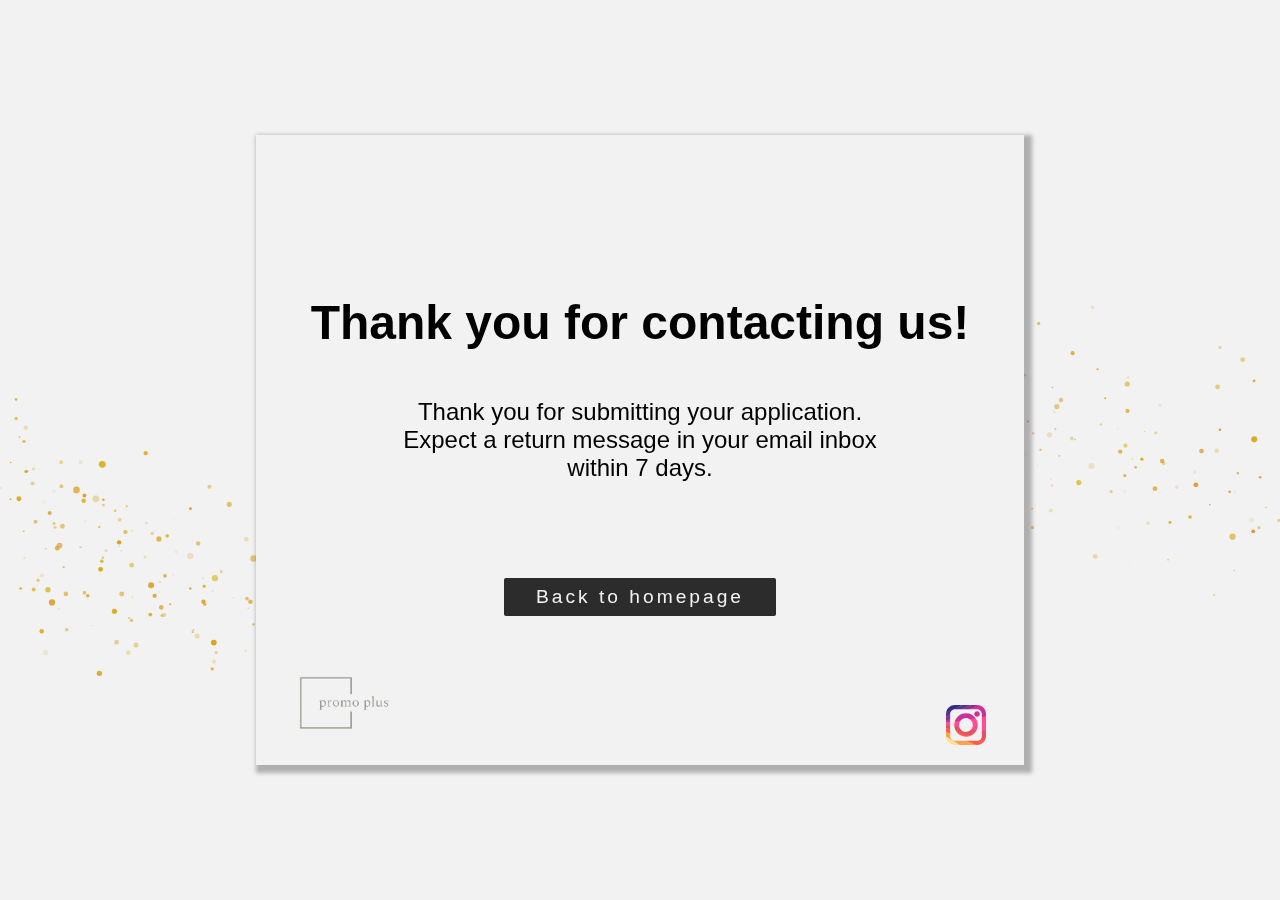
<file: thankyou.html>
<!DOCTYPE html>
<html lang="en">
  <head>
    <meta charset="UTF-8" />
    <meta http-equiv="X-UA-Compatible" content="IE=edge" />
    <meta name="viewport" content="width=device-width, initial-scale=1.0" />
    <link rel="stylesheet" href="./style/main.css" />
    <link rel="icon" type="image/svg" href="./img/logo2.png" />
    <title>Thank you for contacting</title>
  </head>
  <body>
    <div class="thank-you-page">
      <canvas id="particle-canvas" class="ascs"></canvas>
      <div class="thanks-wrapper">
        <h1 class="thanks-title">Thank you for contacting us!</h1>
        <p class="thanks-text">
          Thank you for submitting your application. <br />Expect a return
          message in your email inbox within 7 days.
        </p>
        <a href="./index.html" class="thanks-btn">Back to homepage</a>
        <div class="img-container">
          <img src="./img/logo1.png" alt="logo" class="logo-thanks" />
          <a href="#"
            ><img
              src="./img/ig-color.svg"
              alt="instagram-link"
              class="instagram-btn"
          /></a>
        </div>
      </div>

      <style>
        #particle-canvas {
          background-color: none;
          width: 100%;
          height: 60%;
          z-index: 1;
          position: absolute;
          margin-top: 130px;
        }
      </style>
    </div>
    <script src="particles.js"></script>
  </body>
</html>
</file>
<file: style/main.css>
header {
  display: flex;
  flex-direction: row;
  justify-content: space-between;
  align-content: center;
  align-items: center;
  max-width: 100vw;
}
header .logo {
  width: auto;
  height: 3.7rem;
  padding: 10px 10px;
}
header .header-text {
  display: flex;
  display: row;
  padding: 1rem;
}
header .header-text button {
  font-family: "Montserrat", sans-serif;
  font-size: 1.1rem;
  color: #f2f2f2;
  padding-right: 1rem;
  border: none;
  background: none;
}
header .header-text button:hover {
  cursor: pointer;
  opacity: 0.6;
  scale: 0.98;
}

@media only screen and (max-width: 1050px) {
  .header-text button {
    font-size: 1rem;
  }
}
@media only screen and (max-width: 500px) {
  header .logo {
    width: auto;
    height: 2rem;
    padding: 10px 10px;
  }
  .header-text {
    padding: 5rem;
  }
  .header-text .header-btn {
    font-size: 0.7rem;
    padding: 0.3rem;
  }
}
.landing-page {
  height: 100vh;
  background-image: url(../img/landing-page.jpg);
  background-repeat: no-repeat;
  background-size: cover;
}
.landing-page .container {
  z-index: 10;
  width: 50vw;
  background-color: rgba(56, 56, 56, 0.559);
  margin-top: 13rem;
  padding: 4rem 0rem 4rem 7rem;
}
.landing-page .container .landing-page--title {
  width: 100%;
  color: #fff;
  font-family: "Montserrat", sans-serif;
  font-size: 4rem;
  padding-bottom: 2rem;
}
.landing-page .container .landing-page--text {
  color: #fff;
  width: 90%;
  font-family: "Montserrat", sans-serif;
  text-align: justify;
  font-size: 1.7rem;
}
.landing-page .get-more {
  padding-top: 17rem;
  display: flex;
  flex-direction: column;
  z-index: 10;
  width: 100%;
}
.landing-page .get-more .more-btn {
  color: #fff;
  padding: 15px;
  background: none;
  font-size: 1.3rem;
  border: none;
  font-family: "Montserrat", sans-serif;
  width: 200px;
  text-align: center;
  align-items: center;
  margin-left: auto;
  margin-right: auto;
}
.landing-page .get-more .more-btn:hover {
  animation-name: arrowMove;
  animation-duration: 2s;
  animation-iteration-count: infinite;
  animation-direction: reverse;
  cursor: pointer;
}
.landing-page .get-more .arrow-down {
  height: 3rem;
  padding-top: 1rem;
}

@keyframes arrowMove {
  0% {
    margin-top: 0px;
  }
  25% {
    margin-top: 10px;
  }
  50% {
    margin-top: 0px;
  }
  75% {
    margin-top: 10px;
  }
  100% {
    margin-top: 0px;
  }
}
@media only screen and (max-width: 1600px) {
  .landing-page .container .landing-page--title {
    font-size: 3rem;
  }
  .landing-page .container .landing-page--text {
    font-size: 1.5rem;
  }
  .landing-page .get-more {
    padding-top: 16rem;
  }
}
@media only screen and (max-width: 1300px) {
  .landing-page .container {
    width: 70%;
  }
  .landing-page .container .landing-page--title {
    font-size: 3rem;
  }
  .landing-page .container .landing-page--text {
    font-size: 1.5rem;
  }
}
@media only screen and (max-width: 1050px) {
  .landing-page {
    background-image: url(../img/landing-page-phone.jpg);
  }
  .landing-page .container {
    width: 70%;
    padding: 4rem 0rem 4rem 2rem;
  }
  .landing-page .container .landing-page--title {
    font-size: 3rem;
  }
  .landing-page .container .landing-page--text {
    font-size: 1.1rem;
  }
}
@media only screen and (max-width: 500px) {
  .landing-page {
    background-image: url(../img/landing-page-phone2.jpg);
  }
  .landing-page .container {
    width: 80%;
    padding: 4rem 0rem 4rem 2rem;
  }
  .landing-page .container .landing-page--title {
    font-size: 2.5rem;
  }
  .landing-page .container .landing-page--text {
    font-size: 1.2rem;
    text-align: left;
  }
  .landing-page .get-more {
    padding-top: 10rem;
  }
}
.preSection1 {
  height: 20vh;
  background-image: url(../img/preSection1.jpg);
  background-repeat: no-repeat;
  background-size: cover;
  background-attachment: fixed;
  text-align: center;
  display: flex;
  align-items: center;
  justify-content: center;
  z-index: 15;
}
.preSection1 .preSection1-wrapper {
  width: 97%;
  height: 90%;
  background-color: rgba(255, 255, 255, 0.141);
  backdrop-filter: blur(5px);
  margin: auto;
  border-radius: 20px;
  display: flex;
  align-items: center;
  justify-content: center;
  z-index: 15;
}
.preSection1 .preSection1-wrapper .section1-title {
  color: #f2f2f2;
  font-family: "Montserrat", sans-serif;
  font-size: 3rem;
  z-index: 15;
}

.section1 {
  height: 100vh;
  background-color: #0d0d0d;
}
.section1 .text-wrapper {
  padding: 4rem 2rem 6rem 10rem;
  color: #f2f2f2;
  background-color: #0d0d0d;
  width: 50vw;
  height: 60%;
  position: absolute;
  margin-top: 6rem;
  z-index: 5;
  border-radius: 2px;
}
.section1 .text-wrapper .section1-title {
  font-family: "Montserrat", sans-serif;
  font-size: 2.5rem;
  padding-bottom: 3rem;
}
.section1 .text-wrapper .section1-text {
  font-size: 2rem;
  width: 85%;
  text-align: center;
  font-family: "Montserrat", sans-serif;
  padding-bottom: 3rem;
  padding-top: 6rem;
}
.section1 .text-wrapper .section1-text p {
  padding-bottom: 3rem;
}
.section1 .text-wrapper .section1-text .toForm-btn {
  color: #2c2c2c;
  background-color: #f2f2f2;
  border: none;
  font-family: "Roboto", sans-serif;
  letter-spacing: 3px;
  font-weight: 500;
  font-size: 1.5rem;
  padding: 0.5rem 2rem;
  border-radius: 2px;
}
.section1 .text-wrapper .section1-text .toForm-btn:hover {
  cursor: pointer;
  scale: 0.99;
  opacity: 0.9;
  background-color: #c0c0c0;
}
.section1 .phone-image {
  width: 400px;
  padding-right: 10rem;
}
.section1 .video {
  height: auto;
  width: 50vw;
  margin-left: 50%;
  z-index: 2;
  opacity: 0.8;
  z-index: 1;
}
.section1 .cover-vid {
  background-color: rgba(16, 16, 16, 0.1568627451);
  background-image: url(../img/phone.jpg);
  background-repeat: no-repeat;
  background-size: cover;
  height: 100vh;
  margin-top: 0;
  margin-left: 50%;
  z-index: 3;
}
.section1 .fill-div {
  background-color: #0d0d0d;
  width: 50vw;
  height: 100vh;
  position: absolute;
  margin-top: 0;
  z-index: 4;
}

@media only screen and (min-width: 2000px) {
  .section1 .text-wrapper {
    width: 47%;
    padding: 4rem 0rem 6rem 15rem;
  }
  .section1 .text-wrapper .section1-text {
    width: 70%;
  }
}
@media only screen and (max-width: 1800px) {
  .section1 .text-wrapper .section1-text {
    font-size: 2rem;
    padding-top: 2.2rem;
  }
}
@media only screen and (max-width: 1400px) {
  .section1 .text-wrapper .section1-text {
    padding-top: 2.2rem;
    font-size: 1.8rem;
  }
}
@media only screen and (max-width: 1200px) {
  .section1 .text-wrapper .section1-text {
    padding-top: 2rem;
    font-size: 1.6rem;
  }
}
@media only screen and (max-width: 1050px) {
  .preSection1 {
    background-image: url(../img/preSection1-mid.jpg);
  }
  .preSection1 .preSection1-wrapper {
    width: 92%;
  }
  .preSection1 .preSection1-wrapper .section1-title {
    font-size: 2.7rem;
  }
}
@media only screen and (max-width: 870px) {
  .preSection1 {
    background-image: url(../img/preSection1-small.jpg);
  }
  .preSection1 .preSection1-wrapper {
    width: 92%;
  }
  .preSection1 .preSection1-wrapper .section1-title {
    font-size: 2rem;
  }
  .section1 .text-wrapper {
    padding: 0;
    width: 100%;
  }
  .section1 .text-wrapper .section1-text {
    font-size: 1.4rem;
    text-align: center;
    font-family: "Montserrat", sans-serif;
    padding-bottom: 3rem;
    padding-top: 1.5rem;
    margin: auto;
  }
  .section1 .text-wrapper .section1-text p {
    padding-bottom: 6rem;
  }
  .section1 .text-wrapper .section1-text .toForm-btn {
    letter-spacing: 2px;
    font-weight: 500;
    font-size: 1rem;
  }
  .section1 .fill-div {
    width: 100vw;
  }
  .section1 .cover-vid {
    background: none;
    display: none;
  }
}
@media only screen and (max-width: 380px) {
  .section1 .text-wrapper .section1-text {
    font-size: 1.3rem;
    text-align: center;
    font-family: "Montserrat", sans-serif;
    padding-bottom: 3rem;
    padding-top: 1.5rem;
    margin: auto;
  }
  .section1 .text-wrapper .section1-text p {
    padding-bottom: 6rem;
  }
  .section1 .text-wrapper .section1-text .toForm-btn {
    letter-spacing: 2px;
    font-weight: 500;
    font-size: 1rem;
  }
  .section1 .fill-div {
    width: 100vw;
  }
  .section1 .cover-vid {
    background: none;
    display: none;
  }
}
.preSection2 {
  height: 20vh;
  background-image: url(../img/preSection2.jpg);
  background-repeat: no-repeat;
  background-size: cover;
  background-attachment: fixed;
  text-align: center;
  display: flex;
  align-items: center;
  justify-content: center;
  z-index: 15;
}
.preSection2 .preSection2-wrapper {
  width: 97%;
  height: 90%;
  background-color: rgba(255, 255, 255, 0.141);
  backdrop-filter: blur(5px);
  margin: auto;
  border-radius: 20px;
  display: flex;
  align-items: center;
  justify-content: center;
  z-index: 15;
}
.preSection2 .preSection2-wrapper .section2-title {
  color: #f2f2f2;
  font-family: "Montserrat", sans-serif;
  font-size: 3rem;
  z-index: 15;
}

.section2 {
  height: 100vh;
  background-color: #0d0d0d;
}
.section2 .section2-img-first {
  height: 60%;
  position: absolute;
  margin-top: 50px;
  margin-left: 50px;
}
.section2 .section2-img-second {
  height: 60%;
  position: absolute;
  margin-top: 300px;
  margin-left: 300px;
}
.section2 .questions-container {
  transform: translate(85%);
  width: 50vw;
  position: absolute;
  margin-top: 300px;
  font-family: "Montserrat", sans-serif;
  font-weight: 200;
}
.section2 .questions-container .question {
  display: flex;
  flex-direction: row;
  background-color: rgb(199, 199, 199);
  border-bottom: 1px solid rgb(185, 185, 185);
  width: 100%;
  height: 4rem;
  align-items: center;
  opacity: 0.85;
}
.section2 .questions-container .question .question-icon {
  width: 5%;
}
.section2 .questions-container .question .question-icon .icon {
  width: 40%;
  height: auto;
  padding-left: 1rem;
}
.section2 .questions-container .question .question-title {
  width: 90%;
  font-size: 1.3rem;
}
.section2 .questions-container .question:hover {
  opacity: 0.9;
  background-color: rgb(161, 161, 161);
  border: none;
  cursor: pointer;
}
.section2 .questions-container .question-answer {
  width: 100%;
  background-color: rgba(55, 55, 55, 0.722);
  padding: 1rem 0;
  display: flex;
  justify-content: center;
  align-content: center;
}
.section2 .questions-container .question-answer .answer-text {
  width: 80%;
  text-align: justify;
  color: white;
  font-size: 1.2rem;
  font-weight: 300;
}

.hidden {
  display: none;
  height: 0;
  padding: 0 !important;
}

@media only screen and (max-width: 1700px) {
  .section2 .section2-img-first {
    height: 50%;
    margin-top: 170px;
    margin-left: 30px;
  }
  .section2 .section2-img-second {
    height: 50%;
    margin-top: 290px;
    margin-left: 200px;
  }
}
@media only screen and (max-width: 1300px) {
  .section2 .section2-img-first {
    height: 40%;
    margin-top: 170px;
    margin-left: 30px;
  }
  .section2 .section2-img-second {
    height: 40%;
    margin-top: 290px;
    margin-left: 200px;
  }
}
@media only screen and (max-width: 1100px) {
  .preSection2 {
    background-image: url(../img/preSection2-mid.jpg);
  }
  .section2 .section2-img-first {
    display: none;
  }
  .section2 .section2-img-second {
    display: none;
  }
  .section2 .questions-container {
    transform: translate(20%);
    width: 70%;
    position: absolute;
    margin-top: 300px;
    font-family: "Montserrat", sans-serif;
    font-weight: 200;
  }
}
@media only screen and (max-width: 1050px) {
  .preSection2 .preSection2-wrapper {
    width: 92%;
  }
  .preSection2 .preSection2-wrapper .section2-title {
    font-size: 2.7rem;
  }
}
@media only screen and (max-width: 870px) {
  .preSection2 {
    background-image: url(../img/preSection2-small.jpg);
  }
  .preSection2 .preSection2-wrapper {
    width: 92%;
  }
  .preSection2 .preSection2-wrapper .section2-title {
    font-size: 2rem;
  }
}
@media only screen and (max-width: 800px) {
  .section2 .questions-container .question .question-icon {
    width: 50px;
  }
  .section2 .questions-container .question .question-icon .icon {
    width: 40%;
    height: auto;
    padding-left: 1rem;
  }
  .section2 .questions-container .question .question-title {
    font-size: 1.2rem;
  }
}
@media only screen and (max-width: 500px) {
  .section2 .questions-container {
    margin-top: 30%;
  }
  .section2 .questions-container .question-wrapper {
    width: 100%;
  }
  .section2 .questions-container .question-wrapper .question {
    padding: 0.71rem 0;
  }
  .section2 .questions-container .question-wrapper .question .question-title {
    font-size: 1.2rem;
  }
  .section2 .questions-container .question-answer {
    width: 100%;
    background-color: rgba(55, 55, 55, 0.722);
    padding: 1rem 0;
  }
  .section2 .questions-container .question-answer .answer-text {
    width: 90%;
    text-align: center;
    font-size: 1rem;
    font-weight: 300;
  }
}
@media only screen and (max-width: 400px) {
  .section2 .questions-container {
    margin-top: 20%;
    z-index: 1;
  }
}
@media only screen and (max-width: 380px) {
  .section2 .questions-container {
    margin-top: 10%;
    z-index: 1;
  }
}
.preSection3 {
  height: 20vh;
  background-image: url(../img/preSection3.jpg);
  background-repeat: no-repeat;
  background-size: cover;
  background-attachment: fixed;
  text-align: center;
  display: flex;
  align-items: center;
  justify-content: center;
  z-index: 10;
}
.preSection3 .preSection3-wrapper {
  width: 97%;
  height: 90%;
  background-color: rgba(255, 255, 255, 0.141);
  backdrop-filter: blur(5px);
  margin: auto;
  border-radius: 20px;
  display: flex;
  align-items: center;
  justify-content: center;
}
.preSection3 .preSection3-wrapper .section3-title {
  color: #f2f2f2;
  font-family: "Montserrat", sans-serif;
  font-size: 3rem;
}

.section3 {
  height: 100vh;
  background-color: #0d0d0d;
  display: flex;
  justify-content: center;
  align-items: center;
}
.section3 .section3-wrapper {
  width: 60%;
  display: flex;
  flex-direction: row;
  justify-content: space-evenly;
  align-items: center;
  background-color: #f2f2f2;
  box-shadow: 10px 10px 10px 10px rgba(28, 28, 28, 0.4862745098);
}
.section3 .section3-wrapper .application-text-container {
  width: 50%;
  font-family: "Montserrat", sans-serif;
}
.section3 .section3-wrapper .application-text-container .text-subtitle {
  font-size: 1rem;
  color: #2c2c2c;
  font-family: "Roboto", sans-serif;
  letter-spacing: 2px;
  padding: 0rem 1rem 0rem 2rem;
}
.section3 .section3-wrapper .application-text-container .text-title {
  font-size: 2rem;
  width: 100%;
  font-weight: 400;
  padding: 2rem 1rem 2rem 2rem;
}
.section3 .section3-wrapper .application-text-container .application-text {
  font-size: 1.3rem;
  padding: 1rem 2rem 4rem 2rem;
}
.section3 .section3-wrapper .application-text-container .logo-form {
  width: 120px;
  height: auto;
  position: absolute;
  margin-top: -30px;
  margin-left: 400px;
}
.section3 .section3-wrapper .application-container {
  display: flex;
  flex-direction: column;
  width: 40%;
  height: 100%;
  font-family: "Montserrat", sans-serif;
}
.section3 .section3-wrapper .application-container .input-container {
  padding: 0.5rem 1rem;
  font-size: 1.5rem;
}
.section3 .section3-wrapper .application-container .input-container input {
  border: 1px solid #f2f2f2;
  border-radius: 2px;
  background: #f2f2f2;
  width: 90%;
  max-width: 90%;
  padding: 0.6em;
  font-size: 1.2rem;
  box-shadow: 2px 2px 2px 2px rgba(104, 104, 104, 0.4862745098);
}
.section3 .section3-wrapper .application-container .input-container input:focus {
  outline: none;
  background: #e7e7e7;
  border: 1px solid #e7e7e7;
}
.section3 .section3-wrapper .application-container .input-container label {
  font-size: 1.1rem;
}
.section3 .section3-wrapper .application-container .input-container #more-info {
  height: 7em;
  width: 90%;
  padding: 0.6em;
  font-size: 1.2rem;
  border: 1px solid #f2f2f2;
  border-radius: 2px;
  background: #f2f2f2;
  box-shadow: 2px 2px 2px 2px rgba(104, 104, 104, 0.4862745098);
  max-width: 90%;
  font-family: "Montserrat", sans-serif;
}
.section3 .section3-wrapper .application-container .input-container #more-info:focus {
  outline: none;
  background: #e7e7e7;
  border: 1px solid #e7e7e7;
}
.section3 .section3-wrapper .application-container .input-btn {
  padding: 2rem;
}
.section3 .section3-wrapper .application-container .input-btn .submit-btn {
  color: #f2f2f2;
  background-color: #1b1a1c;
  border: none;
  font-family: "Roboto", sans-serif;
  letter-spacing: 3px;
  font-weight: 500;
  font-size: 1.2rem;
  padding: 0.5rem 2rem;
  display: block;
  margin: auto;
  text-align: center;
  border-radius: 2px;
}
.section3 .section3-wrapper .application-container .input-btn .submit-btn:hover {
  cursor: pointer;
  scale: 0.99;
  opacity: 0.9;
  background-color: #494949;
}

@media only screen and (max-width: 1520px) {
  .section3 .section3-wrapper {
    width: 80%;
  }
}
@media only screen and (max-width: 1150px) {
  .preSection3 {
    background-image: url(../img/preSection3-mid.jpg);
  }
  .section3 .section3-wrapper .application-text-container .text-title {
    font-size: 1.7rem;
  }
  .section3 .section3-wrapper .application-text-container .logo-form {
    width: 100px;
    height: auto;
    margin-top: -10px;
    margin-left: 350px;
  }
}
@media only screen and (max-width: 1050px) {
  .preSection3 .preSection3-wrapper {
    width: 92%;
  }
  .preSection3 .preSection3-wrapper .section3-title {
    font-size: 2.7rem;
  }
}
@media only screen and (max-width: 950px) {
  .section3 .section3-wrapper .application-text-container .logo-form {
    width: 100px;
    height: auto;
    margin-top: -10px;
    margin-left: 300px;
  }
}
@media only screen and (max-width: 870px) {
  .preSection3 {
    background-image: url(../img/preSection3-phone.jpg);
  }
  .preSection3 .preSection3-wrapper .section3-title {
    font-size: 2rem;
  }
  .section3 .section3-wrapper {
    width: 90%;
  }
  .section3 .section3-wrapper .application-text-container {
    width: 40%;
  }
  .section3 .section3-wrapper .application-text-container .text-subtitle {
    font-size: 0.91rem;
    color: #2c2c2c;
    font-family: "Roboto", sans-serif;
    letter-spacing: 2px;
    padding: 0rem 1rem 0rem 2rem;
  }
  .section3 .section3-wrapper .application-text-container .text-title {
    font-size: 1.5rem;
    width: 80%;
    padding: 1rem 1rem 0rem 2rem;
  }
  .section3 .section3-wrapper .application-text-container .logo-form {
    width: 90px;
    height: auto;
    margin-top: -40px;
    margin-left: 230px;
  }
  .section3 .section3-wrapper .application-container {
    width: 60%;
  }
}
@media only screen and (max-width: 700px) {
  .section3 .section3-wrapper {
    width: 90%;
    flex-direction: column;
    justify-content: space-evenly;
  }
  .section3 .section3-wrapper .application-text-container {
    width: 100%;
    text-align: center;
  }
  .section3 .section3-wrapper .application-text-container .text-subtitle {
    font-size: 0.91rem;
    color: #2c2c2c;
    font-family: "Roboto", sans-serif;
    letter-spacing: 2px;
    padding: 1rem 1rem 0rem 2rem;
  }
  .section3 .section3-wrapper .application-text-container .text-title {
    font-size: 1.5rem;
    width: 90%;
    padding: 1rem 1rem 0rem 2rem;
  }
  .section3 .section3-wrapper .application-text-container .logo-form {
    display: none;
  }
  .section3 .section3-wrapper .application-container {
    text-align: center;
    width: 90%;
  }
}
@media only screen and (max-width: 500px) {
  .section3 .section3-wrapper .application-text-container .text-title {
    font-size: 1.1rem;
    width: 90%;
    padding: 1rem 1rem 0rem 1rem;
  }
  .section3 .section3-wrapper .application-container {
    text-align: center;
    width: 90%;
  }
}
@media only screen and (max-width: 400px) {
  .section3 .section3-wrapper .application-text-container .text-title {
    font-size: 1rem;
    width: 90%;
    padding: 0.5rem 1rem 0rem 0.5rem;
  }
  .section3 .section3-wrapper .application-container {
    text-align: center;
    width: 90%;
    font-size: 1rem;
  }
  .section3 .section3-wrapper .application-container .input-container input {
    font-size: 1rem;
  }
  .section3 .section3-wrapper .application-container .input-container label {
    font-size: 0.9rem;
  }
  .section3 .section3-wrapper .application-container .input-container #more-info {
    height: 5em;
    width: 90%;
    padding: 0.6em;
    font-size: 0.9rem;
  }
}
.section4 {
  height: 22vh;
  font-family: "Montserrat", sans-serif;
  color: #f2f2f2;
  border-top: 1px solid rgba(156, 156, 156, 0.5019607843);
  background: #0d0d0d;
}
.section4 .contact-container {
  display: flex;
  flex-direction: column;
  align-items: center;
}
.section4 .contact-container .contact-title {
  font-size: 1.5rem;
  padding: 2rem 0 1rem 0;
  text-align: center;
}
.section4 .contact-container .footer-wrapper {
  width: 95%;
}
.section4 .contact-container .footer-wrapper .footer-logo {
  width: 160px;
  position: absolute;
  margin-top: -40px;
  opacity: 0.8;
}
.section4 .contact-container .footer-wrapper .footer-text {
  text-align: center;
  margin-top: 10px;
}
.section4 .contact-container .footer-wrapper .contact-info {
  position: absolute;
  right: 20px;
}
.section4 .contact-container .footer-wrapper .contact-info .contact-ig {
  text-decoration: none;
  color: #f2f2f2;
}
.section4 .contact-container .footer-wrapper .contact-info .contact-text {
  padding-bottom: 1rem;
  font-size: 1rem;
  margin-top: 20px;
}
.section4 .contact-container .footer-wrapper .contact-info .instagram-btn-footer {
  width: 40px;
  position: absolute;
  right: 40px;
}

@media only screen and (max-width: 1100px) {
  .section4 .contact-container .contact-title {
    font-size: 1.3rem;
    padding: 1rem 0 0.71rem 0;
  }
  .section4 .contact-container .footer-wrapper .footer-text {
    margin-top: 0px;
    font-size: 0.91rem;
  }
  .section4 .contact-container .footer-wrapper .contact-info {
    padding-top: 1rem;
  }
  .section4 .contact-container .footer-wrapper .contact-info .contact-ig {
    font-size: 0.91rem;
  }
  .section4 .contact-container .footer-wrapper .contact-info .contact-text {
    padding-bottom: 0.91rem;
    font-size: 0.91rem;
    margin-top: 20px;
  }
  .section4 .contact-container .footer-wrapper .contact-info .instagram-btn-footer {
    width: 35px;
    right: 35px;
  }
}
@media only screen and (max-width: 700px) {
  .section4 .contact-container .contact-title {
    font-size: 1.3rem;
    padding: 1rem 0 0.71rem 0;
  }
  .section4 .contact-container .footer-wrapper .footer-logo {
    display: none;
  }
  .section4 .contact-container .footer-wrapper .footer-text {
    margin-top: 0px;
    font-size: 0.91rem;
  }
  .section4 .contact-container .footer-wrapper .contact-info {
    padding-top: 1rem;
  }
  .section4 .contact-container .footer-wrapper .contact-info .contact-ig {
    font-size: 0.91rem;
  }
  .section4 .contact-container .footer-wrapper .contact-info .contact-text {
    padding-bottom: 0.91rem;
    font-size: 0.91rem;
    margin-top: 20px;
  }
  .section4 .contact-container .footer-wrapper .contact-info .instagram-btn-footer {
    width: 35px;
    right: 35px;
  }
}
@media only screen and (max-width: 500px) {
  .section4 .contact-container .footer-wrapper .footer-logo {
    display: none;
  }
}
@media only screen and (max-width: 400px) {
  .section4 {
    height: 27vh;
  }
}
.thank-you-page {
  width: 100vw;
  height: 100vh;
  background-color: #f2f2f2;
  font-family: "Montserrat", sans-serif;
  text-align: center;
  display: flex;
  justify-content: center;
  align-items: center;
}
.thank-you-page .thanks-wrapper {
  width: 60%;
  height: 70%;
  background-color: #f2f2f2;
  display: flex;
  flex-direction: column;
  align-items: center;
  box-shadow: 4px 4px 4px 4px rgba(104, 104, 104, 0.4862745098);
  z-index: 5;
}
.thank-you-page .thanks-wrapper .thanks-title {
  padding-top: 10rem;
  padding-bottom: 1rem;
  font-size: 3rem;
  width: 100%;
}
.thank-you-page .thanks-wrapper .thanks-text {
  padding-top: 2rem;
  width: 70%;
  font-size: 1.5rem;
}
.thank-you-page .thanks-wrapper .thanks-btn {
  text-decoration: none;
  color: #f2f2f2;
  background-color: #2c2c2c;
  border: none;
  font-family: "Roboto", sans-serif;
  letter-spacing: 3px;
  font-weight: 500;
  font-size: 1.2rem;
  padding: 0.5rem 2rem;
  display: block;
  margin: auto;
  text-align: center;
  border-radius: 2px;
  margin-top: 6rem;
}
.thank-you-page .thanks-wrapper .thanks-btn:hover {
  cursor: pointer;
  scale: 0.99;
  opacity: 0.9;
  background-color: #494949;
}
.thank-you-page .img-container {
  width: 90%;
  display: flex;
  flex-direction: row;
  justify-content: space-between;
  align-items: center;
  padding-bottom: 1rem;
}
.thank-you-page .img-container .logo-thanks {
  width: 100px;
  height: auto;
}
.thank-you-page .img-container .instagram-btn {
  width: 40px;
  height: 40px;
  margin-top: 3rem;
}

@media only screen and (max-width: 1000px) {
  .thank-you-page .thanks-wrapper {
    width: 70%;
  }
  .thank-you-page .thanks-wrapper .thanks-title {
    padding-top: 5rem;
    padding-bottom: 1rem;
    font-size: 2.3rem;
    width: 90%;
  }
  .thank-you-page .thanks-wrapper .thanks-text {
    padding-top: 2rem;
    width: 80%;
    font-size: 1.3rem;
  }
  .thank-you-page .thanks-wrapper .thanks-btn {
    letter-spacing: 2px;
    font-size: 1.1rem;
  }
  .thank-you-page .img-container {
    width: 90%;
    display: flex;
    flex-direction: row;
    justify-content: space-between;
    align-items: center;
    padding-bottom: 1rem;
  }
  .thank-you-page .img-container .logo-thanks {
    width: 70px;
  }
  .thank-you-page .img-container .instagram-btn {
    width: 35px;
    height: 35px;
  }
}
@media only screen and (max-width: 500px) {
  .thank-you-page .thanks-wrapper {
    width: 70%;
  }
  .thank-you-page .thanks-wrapper .thanks-title {
    padding-top: 3rem;
    padding-bottom: 1rem;
    font-size: 1.7rem;
    width: 90%;
  }
  .thank-you-page .thanks-wrapper .thanks-text {
    padding-top: 2rem;
    width: 90%;
    font-size: 1.1rem;
  }
  .thank-you-page .thanks-wrapper .thanks-btn {
    letter-spacing: 2px;
    font-size: 1rem;
    padding: 0.5rem 1rem;
  }
  .thank-you-page .img-container {
    width: 90%;
    display: flex;
    flex-direction: row;
    justify-content: space-between;
    align-items: center;
    padding-bottom: 1rem;
  }
  .thank-you-page .img-container .logo-thanks {
    width: 70px;
  }
  .thank-you-page .img-container .instagram-btn {
    width: 35px;
    height: 35px;
    margin-top: 1rem;
  }
}
* {
  margin: 0;
  max-width: 100vw !important;
}

body {
  height: 100vh;
}/*# sourceMappingURL=main.css.map */
</file>
